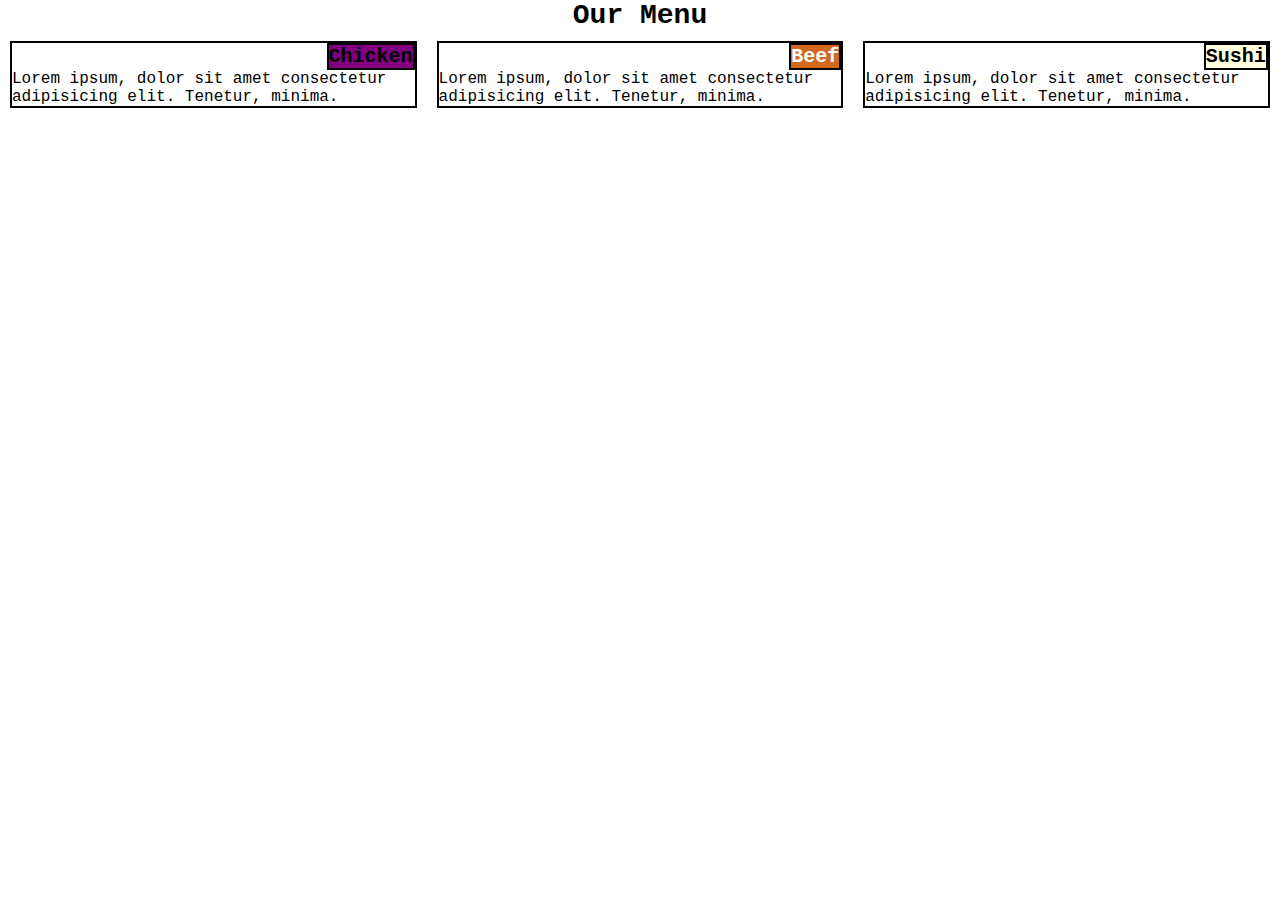
<file: mod2-solution/index.html>
<!DOCTYPE html>
<html lang="en">
<head>
  <meta charset="UTF-8">
  <meta http-equiv="X-UA-Compatible" content="IE=edge">
  <meta name="viewport" content="width=device-width, initial-scale=1.0">
  <title>Mod2 Solution</title>
  <link rel="stylesheet" href="./css/styles.css" >
</head>
<body>
  <h1 class="header">Our Menu</h1>

  <div class="contain col-lg-4 col-md-6 col-sm-12">
    <div class="section">
      <p class="title" id="t1">Chicken</p>
      <p class="text">Lorem ipsum, dolor sit amet consectetur adipisicing elit. Tenetur, minima.</p>
    </div>
  </div>
  <div class="contain col-lg-4 col-md-6 col-sm-12">
    <div class="section ">
      <p class="title" id="t2">Beef</p>
      <p class="text">Lorem ipsum, dolor sit amet consectetur adipisicing elit. Tenetur, minima.</p>
    </div>
  </div>
  <div class="contain col-lg-4 col-md-12 col-sm-12">
    <div class="section ">
      <p class="title" id="t3">Sushi</p>
      <p class="text">Lorem ipsum, dolor sit amet consectetur adipisicing elit. Tenetur, minima.</p>
    </div>
  </div>


</body>
</html>
</file>
<file: mod2-solution/css/styles.css>
*{
  box-sizing: border-box;
  margin:0;
  padding:0;
  font-family: 'Courier New', Courier, monospace;
}
h1{
  text-align: center;
  font-size: 1.75em;
}
.contain{
  position:relative;
  
}
.section{
  
  position:relative;
  margin:10px;
  border:2px solid black;
}
.title{
  
  position:relative;
 float:right;
 border:2px solid black;
 font-size: 1.25em;
 font-weight: bold;
}
#t1{
  background-color: purple;
}
#t2{
  background-color: chocolate;
  color:white;
}
#t3{
  background-color: lightyellow;
}

.text{
  clear:both;
  
}
/* Simple responsive framework..
base copied from lecture 24 */
.row {
  width: 100%;
}

/********** Desktop **********/
@media (min-width: 992px) {
  .col-lg-1, .col-lg-2, .col-lg-3, .col-lg-4, .col-lg-5, .col-lg-6, .col-lg-7, .col-lg-8, .col-lg-9, .col-lg-10, .col-lg-11, .col-lg-12 {
    float: left;
    
  }
  .col-lg-1 {
    width: 8.33%;
  }
  .col-lg-2 {
    width: 16.66%;
  }
  .col-lg-3 {
    width: 25%;
  }
  .col-lg-4 {
    width: 33.33%;
  }
  .col-lg-5 {
    width: 41.66%;
  }
  .col-lg-6 {
    width: 50%;
  }
  .col-lg-7 {
    width: 58.33%;
  }
  .col-lg-8 {
    width: 66.66%;
  }
  .col-lg-9 {
    width: 74.99%;
  }
  .col-lg-10 {
    width: 83.33%;
  }
  .col-lg-11 {
    width: 91.66%;
  }
  .col-lg-12 {
    width: 100%;
  }
}

/********** Medium devices only TAB **********/
@media (min-width: 768px) and (max-width: 991px) {
  .col-md-1, .col-md-2, .col-md-3, .col-md-4, .col-md-5, .col-md-6, .col-md-7, .col-md-8, .col-md-9, .col-md-10, .col-md-11, .col-md-12 {
    float: left;
    
  }
  .col-md-1 {
    width: 8.33%;
  }
  .col-md-2 {
    width: 16.66%;
  }
  .col-md-3 {
    width: 25%;
  }
  .col-md-4 {
    width: 33.33%;
  }
  .col-md-5 {
    width: 41.66%;
  }
  .col-md-6 {
    width: 50%;
  }
  .col-md-7 {
    width: 58.33%;
  }
  .col-md-8 {
    width: 66.66%;
  }
  .col-md-9 {
    width: 74.99%;
  }
  .col-md-10 {
    width: 83.33%;
  }
  .col-md-11 {
    width: 91.66%;
  }
  .col-md-12 {
    width: 100%;
  }
}
/********** Small devices only Phone **********/
@media (max-width: 767px) {
  .col-md-1, .col-md-2, .col-md-3, .col-md-4, .col-md-5, .col-md-6, .col-md-7, .col-md-8, .col-md-9, .col-md-10, .col-md-11, .col-md-12 {
    float: left;
    
  }
  .col-sm-1 {
    width: 8.33%;
  }
  .col-sm-2 {
    width: 16.66%;
  }
  .col-sm-3 {
    width: 25%;
  }
  .col-sm-4 {
    width: 33.33%;
  }
  .col-sm-5 {
    width: 41.66%;
  }
  .col-sm-6 {
    width: 50%;
  }
  .col-sm-7 {
    width: 58.33%;
  }
  .col-sm-8 {
    width: 66.66%;
  }
  .col-sm-9 {
    width: 74.99%;
  }
  .col-sm-10 {
    width: 83.33%;
  }
  .col-sm-11 {
    width: 91.66%;
  }
  .col-sm-12 {
    width: 100%;
  }
}
</file>
